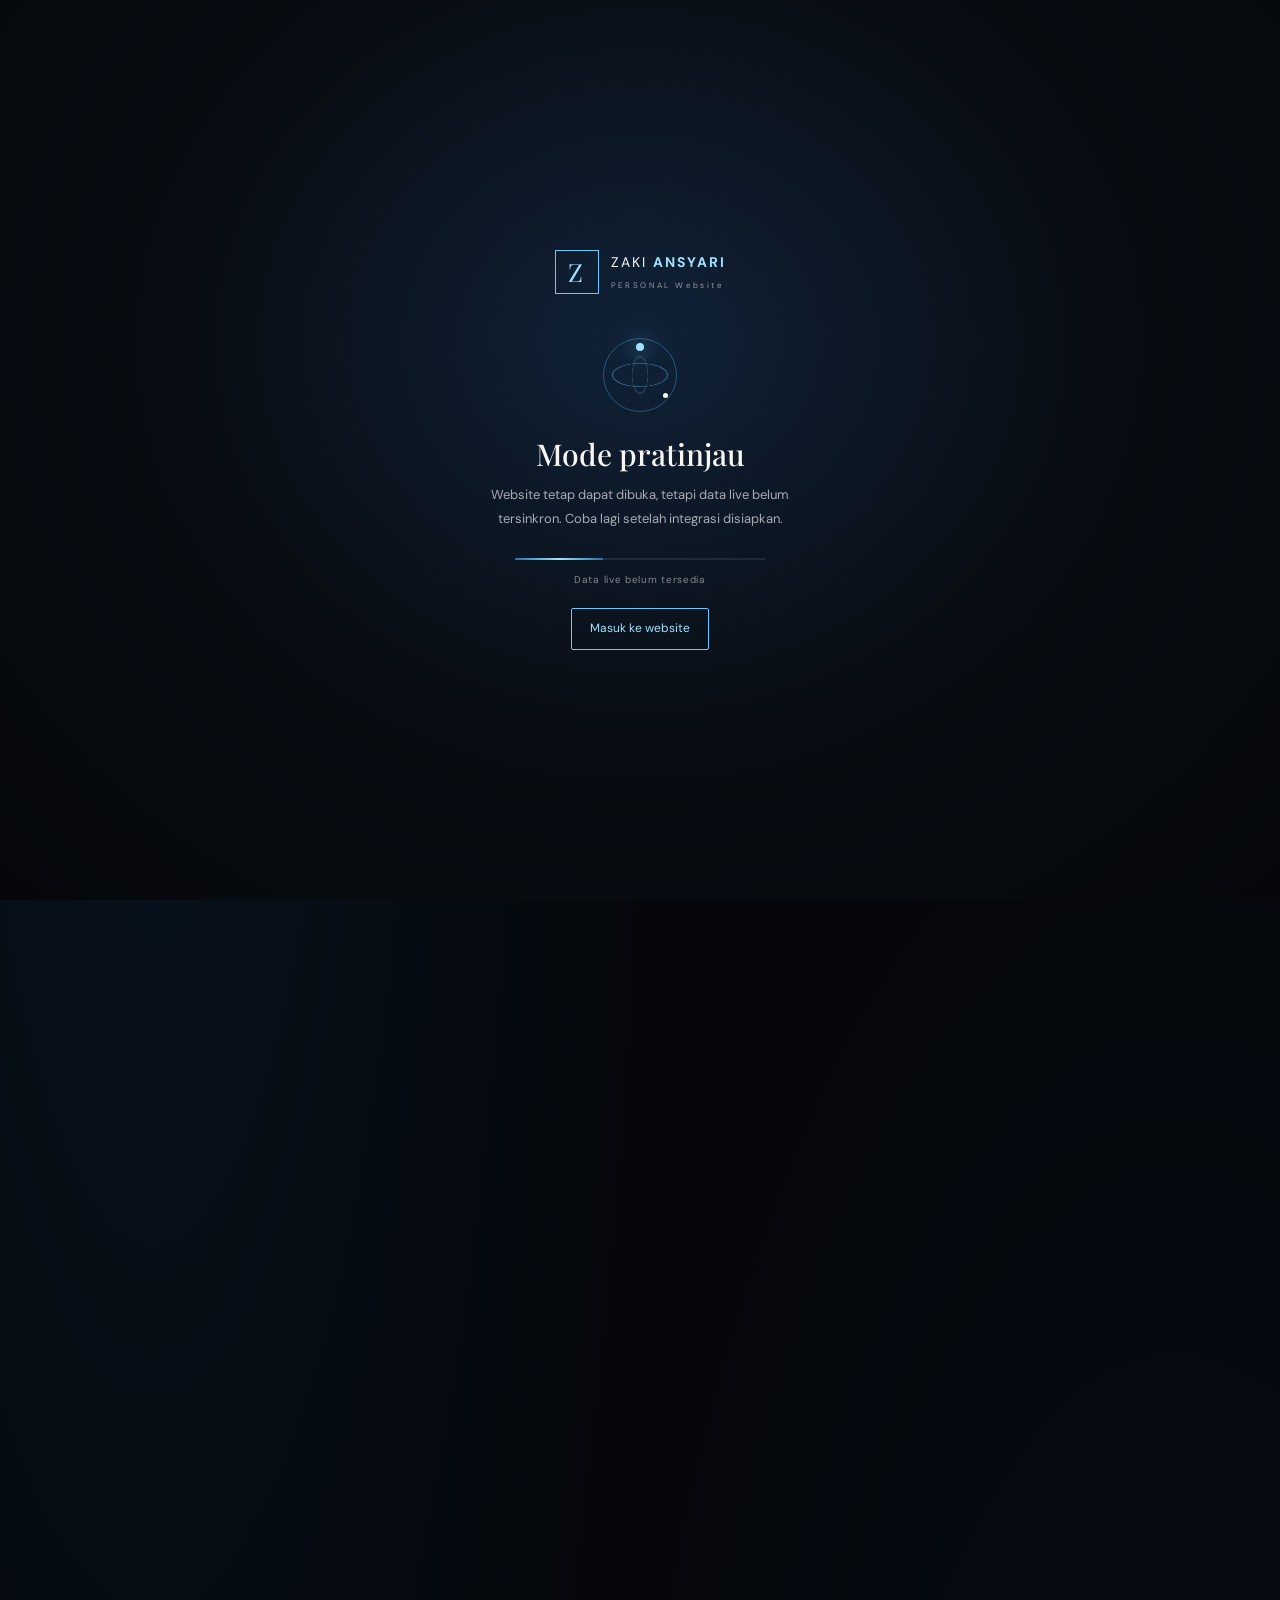
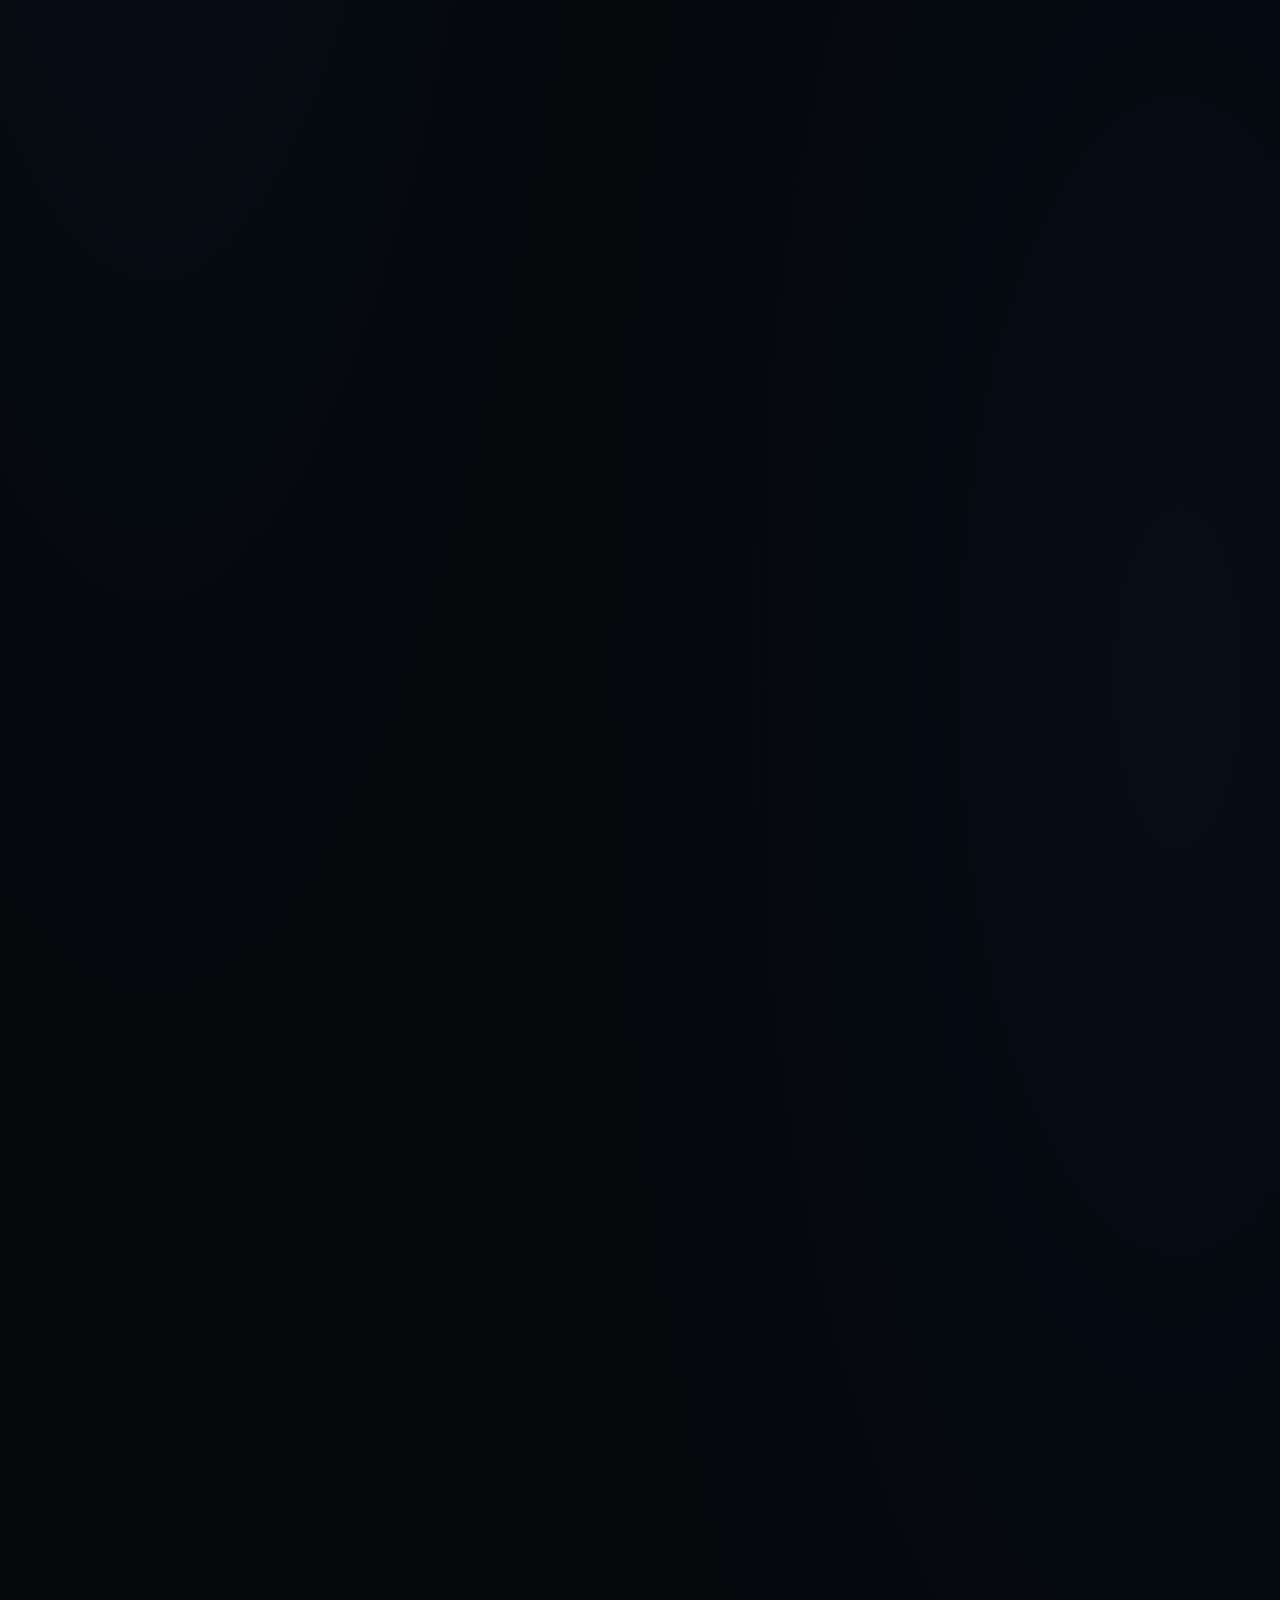
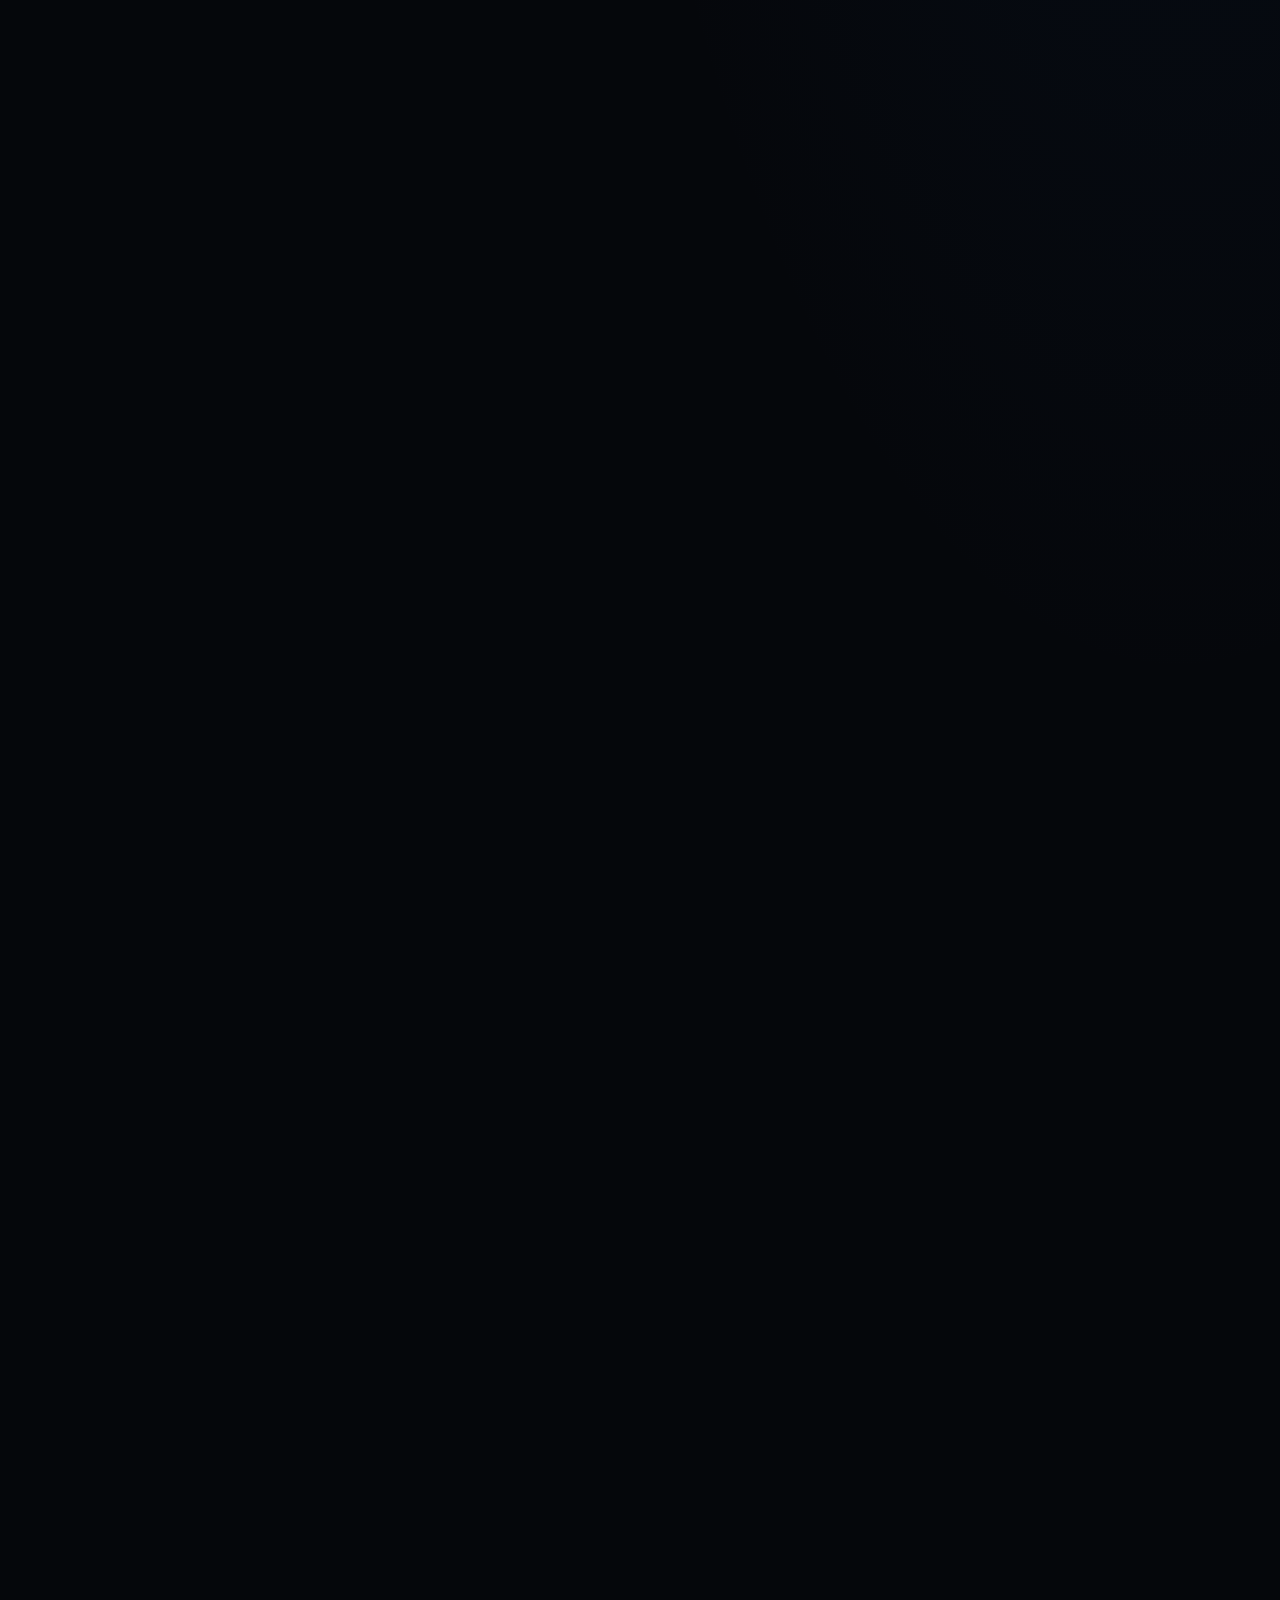
<file: index.html>
<!doctype html>
<html lang="id">
  <head>
    <meta charset="utf-8">
    <meta name="viewport" content="width=device-width,initial-scale=1">
    <meta name="theme-color" content="#07111f">
    <meta name="description" content="Portofolio dan profil pribadi Zaki Ansyari, pelajar TJKT yang tertarik pada teknologi, jaringan, dan pengembangan web.">
    <title>Zaki Ansyari — Personal Website</title>
    <link rel="preconnect" href="https://fonts.googleapis.com">
    <link href="https://fonts.googleapis.com/css2?family=DM+Sans:wght@400;500;600;700&family=Playfair+Display:wght@500;600;700&display=swap" rel="stylesheet">
    <link rel="stylesheet" href="assets/site.css">
    <link rel="stylesheet" href="assets/space-theme.css">
  </head>
  <body>
    <div id="startupLoader" class="startup-loader" role="status" aria-live="polite" aria-label="Memuat website">
      <div class="loader-card">
        <div class="loader-brand">
          <span class="loader-mark">Z</span>
          <span>ZAKI <b>ANSYARI</b><small>PERSONAL Website</small></span>
        </div>
        <div class="loader-orbit">
          <span></span>
          <i></i>
        </div>
        <h1 id="loaderTitle">Menyiapkan Data Website</h1>
        <p id="loaderMessage">Menghubungkan website dan menyinkronkan data terbaru…</p>
        <div class="loader-progress">
          <span></span>
        </div>
        <small id="loaderStatus">Memeriksa koneksi data</small>
        <button id="loaderContinue" type="button" hidden>Masuk ke website</button>
      </div>
    </div>

    <div class="grain"></div>

    <header class="navbar">
      <a class="brand" href="#home">
        <span class="brand-mark">Z</span>
        <span>ZAKI <b>ANSYARI</b><small>PERSONAL WEBSITE</small></span>
      </a>
      <button id="menuToggle" class="menu-toggle" aria-label="Buka menu" aria-expanded="false">☰</button>
      <nav id="nav">
        <a href="#about">Tentang</a>
        <a href="#projects">Proyek</a>
        <a href="#timeline">Perjalanan</a>
        <a href="#credentials">Sertifikat & CV</a>
        <a href="#gallery">Galeri</a>
        <a href="#guestbook">Buku tamu</a>
        <a href="#contact" class="nav-cta">Kontak ↗</a>
      </nav>
    </header>

    <main>
      <section id="home" class="hero wrap">
        <div class="hero-copy reveal">
          <h1>ZAKI<br><em>ANSYARI</em></h1>
          <p class="lead">Hello, I'm <strong>Zaki Ansyari</strong> —  someone who is interested in technology, computer networks, and web development.</p>
          <div class="hero-actions">
            <a class="btn gold" href="#projects">Jelajahi karya <span>↗</span></a>
            <a class="btn ghost" href="#about">Kenali saya</a>
          </div>
          <div class="hero-meta">
            <span></span>
            <span></span>
          </div>
        </div>
        <div class="hero-art reveal">
          <div class="orbit orbit-one"></div>
          <div class="orbit orbit-two"></div>
          <div class="profile-frame">
            <img id="heroPhoto" src="assets/profile-placeholder.svg" alt="Foto profil Zaki Ansyari">
            <span class="frame-corner top-left"></span>
            <span class="frame-corner bottom-right"></span>
          </div>
          <div class="floating-note note-bottom"><span class="gold-dot"></span> Hi, I'm Zaki Ansyari</div>
        </div>
        <div class="hero-bottom">
          <span></span>
          <span class="line"></span>
          <span></span>
        </div>
      </section>

      <section id="about" class="section wrap">
        <div class="section-head reveal">
          <p class="eyebrow">01 — PROFIL</p>
          <h2>Sepotong Cerita Dibalik <em>Nama</em></h2>
        </div>
        <div class="about-grid">
          <div class="about-main reveal">
            <p id="aboutText">Saya adalah pelajar Teknik Jaringan Komputer dan Telekomunikasi yang senang mempelajari cara kerja teknologi, menyelesaikan masalah, dan membangun sesuatu yang bermanfaat. Saya percaya proses belajar yang konsisten adalah bagian penting dari pertumbuhan.</p>
            <div class="profile-facts">
              <div>
                <small>PENDIDIKAN</small>
                <strong id="education">SMK Negeri 1 Amuntai</strong>
              </div>
              <div>
                <small>BIDANG</small>
                <strong id="focus">TJKT · Web · Networking</strong>
              </div>
              <div>
                <small>LOKASI</small>
                <strong id="location">Amuntai, Kalimantan Selatan</strong>
              </div>
            </div>
            <a id="emailLink" class="text-link" href="mailto:zaki@example.com">Mari terhubung <span>↗</span></a>
          </div>
          <aside class="quote-card reveal">
            <span class="quote-symbol">“</span>
            <blockquote id="heroQuote">Hari terbesar dalam hidup adalah ketika kita bertanggung jawab penuh atas sikap kita.</blockquote>
            <span class="quote-rule"></span>
            <small>CATATAN PRIBADI</small>
          </aside>
        </div>
      </section>

      <section id="skills" class="section section-dark">
        <div class="wrap">
          <div class="section-head reveal">
            <p class="eyebrow">02 — KOMPETENSI</p>
            <h2>Hal Yang Sedang <em>Saya Kuasai.</em></h2>
          </div>
          <div id="skillsGrid" class="skills-grid">
            <article class="skill-card">
              <span>01</span>
              <h3>Computer & Hardware</h3>
              <p>Perawatan, instalasi sistem operasi, dan troubleshooting perangkat.</p>
            </article>
            <article class="skill-card">
              <span>02</span>
              <h3>Networking</h3>
              <p>Dasar jaringan, kabel UTP, dan konfigurasi konektivitas.</p>
            </article>
            <article class="skill-card">
              <span>03</span>
              <h3>Web Development</h3>
              <p>HTML, CSS, JavaScript, serta integrasi data sederhana.</p>
            </article>
          </div>
        </div>
      </section>

      <section id="projects" class="section wrap">
        <div class="section-head split-head reveal">
          <div>
            <p class="eyebrow">03 — PILIHAN KARYA</p>
            <h2>Proyek Dengan <em>Tujuan</em></h2>
          </div>
          <p class="section-sub">Eksperimen, tugas, dan karya yang merekam proses belajar.</p>
        </div>
        <div id="projectsGrid" class="project-grid">
          <article class="project-card">
            <div class="project-cover cover-one">
              <span>01</span>
              <b>WEB / DESIGN</b>
            </div>
            <div class="project-body">
              <small>WEB DEVELOPMENT</small>
              <h3>Personal Portfolio</h3>
              <p>Website pribadi untuk merangkum profil, karya, dan perjalanan belajar.</p>
              <a href="#contact" class="text-link">Lihat detail ↗</a>
            </div>
          </article>
          <article class="project-card">
            <div class="project-cover cover-two">
              <span>02</span>
              <b>NETWORK / LAB</b>
            </div>
            <div class="project-body">
              <small>COMPUTER NETWORK</small>
              <h3>Praktik Jaringan</h3>
              <p>Dokumentasi praktik kabel jaringan dan troubleshooting perangkat.</p>
              <a href="#contact" class="text-link">Lihat detail ↗</a>
            </div>
          </article>
          <article class="project-card">
            <div class="project-cover cover-three">
              <span>03</span>
              <b>LEARNING / TECH</b>
            </div>
            <div class="project-body">
              <small>TECHNICAL SUPPORT</small>
              <h3>Dokumentasi Teknis</h3>
              <p>Catatan langkah kerja instalasi, perawatan, dan perbaikan perangkat.</p>
              <a href="#contact" class="text-link">Lihat detail ↗</a>
            </div>
          </article>
        </div>
      </section>

      <section id="timeline" class="section timeline-section">
        <div class="wrap">
          <div class="section-head reveal">
            <p class="eyebrow">04 — PERJALANAN</p>
            <h2>Langkah kecil, <em>kemajuan nyata.</em></h2>
          </div>
          <div id="timelineList" class="timeline-list">
            <article class="timeline-item">
              <span class="timeline-dot"></span>
              <small>2025 — SEKARANG</small>
              <div>
                <h3>Belajar Teknik Jaringan Komputer</h3>
                <p>Mengembangkan dasar komputer, jaringan, dan keterampilan teknologi melalui pembelajaran dan praktik.</p>
              </div>
            </article>
            <article class="timeline-item">
              <span class="timeline-dot"></span>
              <small>2025 — 2026</small>
              <div>
                <h3>Pengalaman Praktik Kerja Lapangan</h3>
                <p>Mengenal lingkungan kerja dan praktik dukungan teknis di bidang komputer dan administrasi digital.</p>
              </div>
            </article>
            <article class="timeline-item">
              <span class="timeline-dot"></span>
              <small>BERIKUTNYA</small>
              <div>
                <h3>Terus bertumbuh</h3>
                <p>Memperdalam pemrograman dan mengeksplorasi studi Teknik Informatika.</p>
              </div>
            </article>
          </div>
        </div>
      </section>

      <section id="credentials" class="section wrap">
        <div class="section-head split-head reveal">
          <div>
            <p class="eyebrow">05 — DOKUMEN</p>
            <h2>Sertifikat & <em>curriculum vitae.</em></h2>
          </div>
          <p class="section-sub"></p>
        </div>
        <div id="credentialsGrid" class="credentials-grid">
          <article class="credential-card">
            <span class="credential-icon">↗</span>
            <div>
              <small>DOKUMEN PROFIL</small>
              <h3>Curriculum Vitae</h3>
              <p>Ringkasan profil, pendidikan, dan kemampuan.</p>
            </div>
            <span class="muted">Tautan belum ditambahkan</span>
          </article>
        </div>
        <div class="cv-action">
          <a id="cvButton" class="btn ghost" href="#contact">Minta CV melalui kontak ↗</a>
        </div>
      </section>

      <section id="gallery" class="section section-dark">
        <div class="wrap">
          <div class="section-head reveal">
            <p class="eyebrow">06 — GALERI & MUSIK</p>
            <h2>Potongan cerita <em>visual.</em></h2>
            <p class="section-sub">Momen dan soundtrack yang menemani perjalanan.</p>
          </div>
          <div id="galleryGrid" class="gallery-grid">
            <div class="gallery-empty">Galeri akan tampil setelah data ditambahkan dari dashboard.</div>
          </div>
          <div class="music-panel">
            <div>
              <p class="eyebrow">NOW PLAYING IN MY WORLD</p>
              <h3>Soundtrack pilihan</h3>
              <p id="songQuote">Musik menjadi teman untuk fokus, refleksi, dan menikmati proses.</p>
            </div>
            <div id="songsGrid" class="songs-grid">
              <a class="song-link" href="https://open.spotify.com/" target="_blank" rel="noopener">♫ <span>Jelajahi musik favorit</span> ↗</a>
            </div>
          </div>
        </div>
      </section>

      <section id="guestbook" class="section wrap">
        <div class="section-head reveal">
          <p class="eyebrow">07 — BUKU TAMU</p>
          <h2>Tinggalkan <em>jejak baik.</em></h2>
          <p class="section-sub">Tulis sapaan singkat. Pesan akan ditampilkan setelah berhasil disimpan.</p>
        </div>
        <div class="guest-grid">
          <form id="guestForm" class="guest-form reveal">
            <label for="guestName">Nama</label>
            <input id="guestName" name="name" required maxlength="80" placeholder="Nama kamu">
            <label for="guestMessage">Pesan</label>
            <textarea id="guestMessage" name="message" rows="4" maxlength="500" required placeholder="Tulis pesan yang baik..."></textarea>
            <button class="btn gold" type="submit">Kirim sapaan ↗</button>
            <p id="guestStatus" role="status"></p>
          </form>
          <div id="guestList" class="guest-list">
            <p class="muted">Jadilah yang pertama meninggalkan pesan.</p>
          </div>
        </div>
      </section>

      <section id="contact" class="section contact-section">
        <div class="wrap contact-grid">
          <div class="reveal">
            <p class="eyebrow">08 — HUBUNGI SAYA</p>
            <h2>Setiap hal besar<br>dimulai dari <em>percakapan.</em></h2>
            <p class="section-sub">Punya ide, pertanyaan, atau ingin berkolaborasi? Saya terbuka untuk terhubung.</p>
            <div class="contact-shortcuts">
              <a id="contactEmail" href="mailto:zaki@example.com">✉ <span>Email</span> ↗</a>
              <a id="contactWhatsapp" href="#contact">◉ <span>WhatsApp</span> ↗</a>
            </div>
            <div class="digital-card">
              <div>
                <small>DIGITAL CONTACT CARD</small>
                <strong>Zaki Ansyari</strong>
                <span>Personal Portfolio · TJKT</span>
              </div>
              <button id="downloadVcard" class="btn ghost small-btn" type="button">Simpan kontak ↓</button>
            </div>
          </div>
          <form id="contactForm" class="contact-form reveal">
            <label for="contactName">Nama</label>
            <input id="contactName" name="name" required maxlength="100" placeholder="Nama lengkap">
            <label for="contactEmailInput">Email</label>
            <input id="contactEmailInput" name="email" type="email" required maxlength="150" placeholder="nama@email.com">
            <label for="contactMessageInput">Pesan</label>
            <textarea id="contactMessageInput" name="message" required maxlength="2000" rows="5" placeholder="Ceritakan apa yang ingin kamu diskusikan..."></textarea>
            <button class="btn gold" type="submit">Kirim pesan ↗</button>
            <p id="contactStatus" role="status"></p>
          </form>
        </div>
      </section>
    </main>

    <footer class="footer">
      <div class="wrap footer-inner">
        <a class="brand" href="#home">
          <span class="brand-mark">Z</span>
          <span>ZAKI <b>ANSYARI</b><small>PERSONAL WEBSITE</small></span>
        </a>
        <p>Dibangun dengan rasa ingin tahu dan kemauan untuk terus belajar.</p>
        <span>© <span id="year"></span> Zaki Ansyari</span>
        <a class="admin-link" href="admin.html">Admin ↗</a>
      </div>
    </footer>

    

    <script src="assets/site.js"></script>
  </body>
</html>
</file>
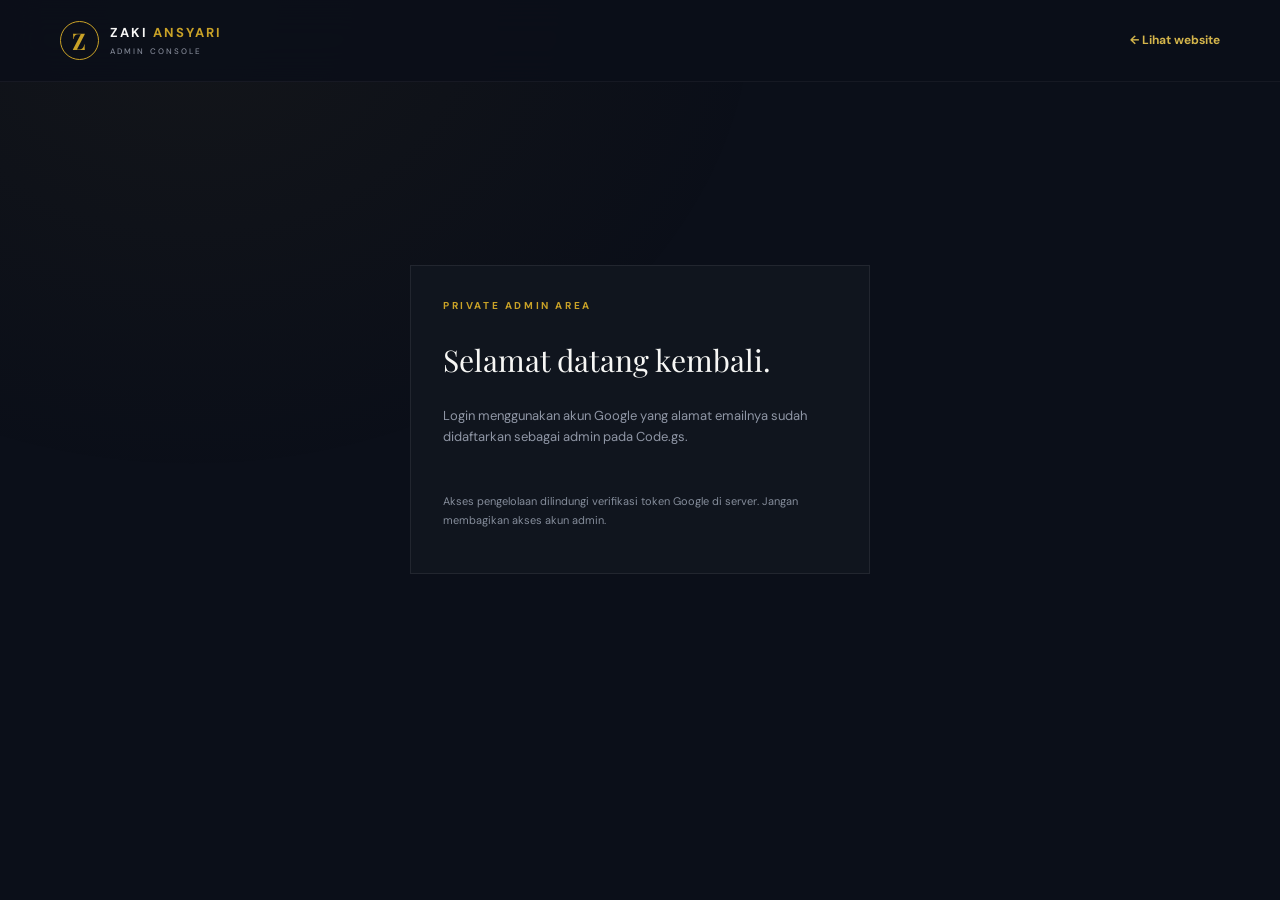
<file: admin.html>
<!doctype html><html lang="id"><head><meta charset="utf-8"><meta name="viewport" content="width=device-width,initial-scale=1"><meta name="theme-color" content="#0b0f19"><title>Admin Dashboard — Zaki Ansyari</title><link href="https://fonts.googleapis.com/css2?family=DM+Sans:wght@400;500;600;700&family=Playfair+Display:wght@500;600&display=swap" rel="stylesheet"><link rel="stylesheet" href="assets/site.css"><style>.admin-page{min-height:100vh;background:#0b0f19}.admin-main{width:min(1200px,calc(100% - 32px));margin:35px auto}.admin-top{display:flex;align-items:center;justify-content:space-between;gap:16px;margin-bottom:25px}.admin-top h1{font:32px 'Playfair Display',serif;margin:0}.admin-layout{display:grid;grid-template-columns:220px 1fr;gap:20px}.admin-side,.admin-content,.login-card{background:#10151e;border:1px solid #ffffff13;padding:20px}.admin-side button{display:block;width:100%;text-align:left;background:transparent;border:0;border-bottom:1px solid #ffffff0b;color:#aeb5c2;padding:13px 8px;cursor:pointer;font-size:12px}.admin-side button.active{color:#e4c45e;background:#c9a2270c}.admin-content h2{font:24px 'Playfair Display',serif;margin-top:0}.admin-form{display:grid;grid-template-columns:repeat(2,minmax(0,1fr));gap:12px}.admin-form label{font-size:11px;color:#aeb5c2;display:flex;flex-direction:column;gap:6px}.admin-form input,.admin-form textarea,.admin-form select{width:100%;padding:11px;background:#0b0f19;color:#fff;border:1px solid #ffffff20;border-radius:3px;min-width:0}.admin-form textarea{min-height:90px}.admin-form .full{grid-column:1/-1}.admin-form button{justify-self:start}.admin-list{margin-top:25px;display:grid;gap:8px}.admin-row{display:flex;justify-content:space-between;align-items:center;gap:15px;padding:12px;background:#0b0f19;border:1px solid #ffffff0c;font-size:12px}.admin-row p{margin:3px 0;color:#858d9b;overflow-wrap:anywhere}.admin-row button,.danger{background:#3a1b20;color:#ffc1c1;border:1px solid #74343c;padding:7px 10px;cursor:pointer;font-size:11px}.admin-row .approve{background:#163126;color:#b3efcc;border-color:#28583e}.admin-status{font-size:12px;color:#e4c45e;min-height:20px;margin:12px 0}.login-wrap{min-height:75vh;display:grid;place-items:center}.login-card{width:min(460px,100%);padding:32px}.login-card h1{font:30px 'Playfair Display',serif}.hide{display:none!important}.admin-stats{display:grid;grid-template-columns:repeat(3,1fr);gap:12px;margin-bottom:20px}.stat-card{padding:16px;background:#0b0f19;border:1px solid #ffffff12}.stat-card small{color:#858d9b;font-size:10px}.stat-card strong{display:block;color:#e3c55b;font-size:24px}.hint{font-size:11px;color:#858d9b;line-height:1.7}.pill-status{color:#d8ba50;font-size:10px}@media(max-width:760px){.admin-layout{grid-template-columns:1fr}.admin-side{display:grid;grid-template-columns:repeat(2,1fr);gap:2px;padding:8px}.admin-side button{padding:10px 6px}.admin-form{grid-template-columns:1fr}.admin-form .full{grid-column:auto}.admin-stats{grid-template-columns:1fr}.admin-top{align-items:flex-start;flex-direction:column}.admin-main{margin:20px auto}}</style></head><body class="admin-page"><header class="navbar"><a class="brand" href="index.html"><span class="brand-mark">Z</span><span>ZAKI <b>ANSYARI</b><small>ADMIN CONSOLE</small></span></a><a class="text-link" href="index.html">← Lihat website</a></header><div id="login" class="login-wrap"><section class="login-card"><p class="eyebrow">PRIVATE ADMIN AREA</p><h1>Selamat datang kembali.</h1><p class="section-sub">Login menggunakan akun Google yang alamat emailnya sudah didaftarkan sebagai admin pada Code.gs.</p><div id="googleButton"></div><p id="loginStatus" class="admin-status" role="status"></p><p class="hint">Akses pengelolaan dilindungi verifikasi token Google di server. Jangan membagikan akses akun admin.</p></section></div><main id="dash" class="admin-main hide"><div class="admin-top"><div><p class="eyebrow">CONTROL CENTER</p><h1>Dashboard admin</h1><p class="hint">Login sebagai <strong id="adminEmail"></strong></p></div><button id="logout" class="btn ghost">Keluar</button></div><div class="admin-stats"><div class="stat-card"><small>Total kunjungan</small><strong id="statVisits">—</strong></div><div class="stat-card"><small>Kunjungan hari ini</small><strong id="statToday">—</strong></div><div class="stat-card"><small>Pesan masuk</small><strong id="statMessages">—</strong></div></div><div class="admin-layout"><aside class="admin-side"><button data-tab="profile" class="active">Profil & Kontak</button><button data-tab="skills">Keahlian</button><button data-tab="projects">Proyek</button><button data-tab="timeline">Timeline</button><button data-tab="credentials">Sertifikat & CV</button><button data-tab="gallery">Galeri</button><button data-tab="songs">Musik</button><button data-tab="guests">Buku tamu</button><button data-tab="messages">Pesan kontak</button></aside><section class="admin-content"><p id="adminStatus" class="admin-status" role="status"></p><div id="tab-profile" class="tab-pane"><h2>Profil dan kontak</h2><form id="profileForm" class="admin-form"><label>Nama<input name="name" required></label><label>URL foto profil (HTTPS)<input name="image" placeholder="https://..."></label><label class="full">Kutipan / intro<input name="intro"></label><label class="full">Tentang saya<textarea name="about"></textarea></label><label>Pendidikan<input name="education"></label><label>Fokus bidang<input name="focus"></label><label>Lokasi<input name="location"></label><label>Email<input name="email" type="email"></label><label>WhatsApp (format internasional)<input name="whatsapp" placeholder="62812..."></label><label>URL CV (HTTPS)<input name="cv"></label><label class="full">Catatan musik<textarea name="musicNote"></textarea></label><button class="btn gold" type="submit">Simpan profil</button></form></div><div id="tab-skills" class="tab-pane hide"><h2>Keahlian</h2><form id="skillsForm" class="admin-form"><label>Nama keahlian<input name="title" required></label><label>Label / urutan<input name="level" placeholder="01"></label><label class="full">Deskripsi<textarea name="description" required></textarea></label><button class="btn gold">Tambah keahlian</button></form><div id="skillsList" class="admin-list"></div></div><div id="tab-projects" class="tab-pane hide"><h2>Portofolio proyek</h2><form id="projectsForm" class="admin-form"><label>Nama proyek<input name="title" required></label><label>Kategori<input name="category" required></label><label>Tahun<input name="year"></label><label>URL proyek (HTTPS)<input name="url"></label><label class="full">Deskripsi<textarea name="description" required></textarea></label><button class="btn gold">Tambah proyek</button></form><div id="projectsList" class="admin-list"></div></div><div id="tab-timeline" class="tab-pane hide"><h2>Timeline perjalanan</h2><form id="timelineForm" class="admin-form"><label>Periode<input name="period" required></label><label>Judul<input name="title" required></label><label class="full">Deskripsi<textarea name="description" required></textarea></label><button class="btn gold">Tambah timeline</button></form><div id="timelineListAdmin" class="admin-list"></div></div><div id="tab-credentials" class="tab-pane hide"><h2>Sertifikat & CV</h2><form id="credentialsForm" class="admin-form"><label>Jenis<input name="kind" placeholder="Sertifikat / CV" required></label><label>Nama dokumen<input name="title" required></label><label>Penerbit<input name="issuer"></label><label>Tanggal<input name="date" placeholder="2026"></label><label class="full">URL dokumen (HTTPS)<input name="url" required></label><button class="btn gold">Tambah dokumen</button></form><div id="credentialsList" class="admin-list"></div></div><div id="tab-gallery" class="tab-pane hide"><h2>Galeri foto</h2><form id="galleryForm" class="admin-form"><label>Judul foto<input name="title" required></label><label>URL gambar HTTPS<input name="image" required placeholder="https://..."></label><button class="btn gold">Tambah foto</button></form><p class="hint">Unggah foto ke hosting gambar tepercaya, lalu tempel URL HTTPS di sini. File gambar tidak diunggah langsung ke Google Sheets.</p><div id="galleryList" class="admin-list"></div></div><div id="tab-songs" class="tab-pane hide"><h2>Musik favorit</h2><form id="songsForm" class="admin-form"><label>Judul lagu<input name="title" required></label><label>Artis<input name="artist" required></label><label class="full">URL lagu HTTPS<input name="url" required></label><button class="btn gold">Tambah lagu</button></form><div id="songsList" class="admin-list"></div></div><div id="tab-guests" class="tab-pane hide"><h2>Moderasi buku tamu</h2><p class="hint">Pesan baru menunggu persetujuan. Hanya pesan berstatus approved yang terlihat publik.</p><div id="guestsListAdmin" class="admin-list"></div></div><div id="tab-messages" class="tab-pane hide"><h2>Pesan kontak</h2><div id="messagesListAdmin" class="admin-list"></div></div></section></div></main><script src="https://accounts.google.com/gsi/client" async defer></script><script src="assets/admin.js"></script><script src="assets/admin-project-image.js"></script></body></html>
</file>
<file: assets/site.css>
*{box-sizing:border-box}html{scroll-behavior:smooth;scroll-padding-top:90px}body{margin:0;background:#0b0f19;color:#f7f7f5;font-family:'DM Sans',sans-serif;line-height:1.65}body:after{content:"";position:fixed;inset:0;pointer-events:none;background:radial-gradient(ellipse at 15% 0%,#c9a2270c,transparent 38%);z-index:-1}.grain{position:fixed;inset:0;pointer-events:none;opacity:.04;z-index:10;background-image:url("data:image/svg+xml,%3Csvg viewBox='0 0 180 180' xmlns='http://www.w3.org/2000/svg'%3E%3Cfilter id='n'%3E%3CfeTurbulence type='fractalNoise' baseFrequency='.9' numOctaves='3' stitchTiles='stitch'/%3E%3C/filter%3E%3Crect width='100%25' height='100%25' filter='url(%23n)' opacity='.4'/%3E%3C/svg%3E")}a{color:inherit;text-decoration:none}button,input,textarea{font:inherit}button,a{ -webkit-tap-highlight-color:transparent}.wrap{width:min(1160px,calc(100% - 48px));margin:auto}.navbar{height:82px;position:sticky;top:0;z-index:50;display:flex;align-items:center;justify-content:space-between;padding:0 max(24px,calc((100% - 1160px)/2));background:#0b0f19d9;border-bottom:1px solid #ffffff0c;backdrop-filter:blur(18px)}.brand{display:flex;align-items:center;gap:11px;font-size:13px;letter-spacing:2px;font-weight:700;line-height:1.3}.brand b{color:#c9a227}.brand small{display:block;font-size:8px;letter-spacing:2.1px;color:#818794;font-weight:500;margin-top:4px}.brand-mark{display:grid;place-items:center;width:39px;height:39px;border:1px solid #c9a227;border-radius:50%;font-family:'Playfair Display',serif;font-size:23px;color:#c9a227}.navbar nav{display:flex;align-items:center;gap:24px}.navbar nav a{font-size:12px;color:#c2c4ca;transition:color .25s}.navbar nav a:hover,.text-link:hover{color:#e4c45e}.nav-cta{border:1px solid #c9a2277a;padding:9px 14px;border-radius:4px;color:#e6ca69!important}.menu-toggle{display:none;background:none;border:0;color:white;font-size:25px}.hero{min-height:680px;display:grid;grid-template-columns:1.15fr .85fr;align-items:center;position:relative;padding-top:45px;padding-bottom:100px}.eyebrow{font-size:10px;letter-spacing:2.6px;font-weight:700;color:#c9a227;margin:0 0 19px}.live-dot{display:inline-block;width:7px;height:7px;background:#d7b84e;border-radius:50%;box-shadow:0 0 13px #c9a277;margin-right:8px;animation:pulse 2s infinite}.hero h1,.section h2{font-family:'Playfair Display',serif;font-weight:500;line-height:1.15;letter-spacing:-1.4px}.hero h1{font-size:clamp(42px,5vw,68px);margin:0 0 25px}.hero h1 em,.section h2 em{font-style:normal;color:#d3b44b}.lead{font-size:16px;line-height:1.9;color:#b8bdc8;max-width:560px}.lead strong{color:#fff}.hero-actions{display:flex;gap:12px;margin-top:32px;flex-wrap:wrap}.btn{display:inline-flex;justify-content:center;align-items:center;gap:15px;padding:13px 19px;border-radius:4px;border:1px solid transparent;cursor:pointer;font-size:12px;font-weight:700;letter-spacing:.3px;transition:transform .25s,background .25s,border-color .25s}.btn:hover{transform:translateY(-3px)}.gold{background:#c9a227;color:#11131a}.gold:hover{background:#e2c75f}.ghost{border-color:#ffffff38;color:#eee}.ghost:hover{border-color:#c9a227}.hero-meta{display:flex;gap:23px;margin-top:43px;color:#7e8492;font-size:10px;letter-spacing:.6px;flex-wrap:wrap}.hero-art{height:450px;position:relative;display:grid;place-items:center}.profile-frame{width:min(310px,75%);height:370px;border:1px solid #c9a2278a;padding:12px;position:relative;transform:rotate(2deg);background:#10141d;box-shadow:0 35px 90px #0008}.profile-frame img{width:100%;height:100%;object-fit:cover;filter:grayscale(100%);background:#161b24}.frame-corner{position:absolute;width:38px;height:38px;border-color:#d7b64e}.top-left{left:-7px;top:-7px;border-top:2px solid;border-left:2px solid}.bottom-right{right:-7px;bottom:-7px;border-bottom:2px solid;border-right:2px solid}.orbit{position:absolute;border:1px solid #c9a22724;border-radius:50%;width:420px;height:420px}.orbit-two{width:500px;height:500px;border-style:dashed;animation:spin 70s linear infinite}.floating-note{position:absolute;background:#141923;border:1px solid #ffffff18;padding:12px 16px;font-size:11px;box-shadow:0 15px 40px #0006}.note-top{top:54px;right:0}.note-top span{color:#d5b84d;margin-right:7px}.note-bottom{bottom:51px;left:-8px}.gold-dot{display:inline-block;width:6px;height:6px;background:#c9a227;border-radius:50%;margin-right:7px}.hero-bottom{position:absolute;bottom:35px;left:0;right:0;display:flex;align-items:center;gap:18px;font-size:9px;letter-spacing:2px;color:#747b89}.hero-bottom .line{height:1px;background:#ffffff20;width:80px}.section{padding:105px 0}.section-dark{background:#0f141e;border-top:1px solid #ffffff0a;border-bottom:1px solid #ffffff0a}.section-head{margin-bottom:45px}.section h2{font-size:clamp(32px,4vw,49px);margin:0}.section-sub{color:#8f96a5;max-width:430px;font-size:13px}.about-grid{display:grid;grid-template-columns:1.3fr .7fr;gap:80px}.about-main>p{font-size:17px;line-height:2;color:#b9bec9;max-width:680px;margin:0}.profile-facts{display:grid;grid-template-columns:repeat(3,1fr);gap:16px;margin:35px 0}.profile-facts div{border-top:1px solid #c9a22765;padding-top:14px}.profile-facts small,.project-body small,.credential-card small{display:block;color:#c9a227;font-size:9px;letter-spacing:1.6px;margin-bottom:7px}.profile-facts strong{font-size:12px;font-weight:500;color:#eee}.text-link{display:inline-flex;gap:12px;align-items:center;color:#d4b54b;font-size:12px;font-weight:700;transition:color .2s}.quote-card{background:linear-gradient(145deg,#171d28,#10141c);border:1px solid #ffffff12;padding:30px 32px;align-self:center}.quote-symbol{font-family:Georgia,serif;color:#c9a227;font-size:55px;line-height:1}.quote-card blockquote{font-family:'Playfair Display',serif;font-size:22px;line-height:1.6;margin:8px 0 24px}.quote-rule{display:block;width:44px;height:2px;background:#c9a227;margin-bottom:13px}.quote-card small{font-size:9px;color:#8c92a0;letter-spacing:2px}.skills-grid{display:grid;grid-template-columns:repeat(3,1fr);gap:18px}.skill-card{padding:27px;border:1px solid #ffffff12;background:#121925;transition:transform .3s,border .3s}.skill-card:hover,.project-card:hover{transform:translateY(-5px);border-color:#c9a22765}.skill-card>span{font-size:11px;color:#c9a227}.skill-card h3{font-size:17px;margin:24px 0 8px}.skill-card p,.project-body p,.timeline-item p,.credential-card p{font-size:12px;color:#8e95a4;line-height:1.9;margin:0}.split-head{display:flex;align-items:end;justify-content:space-between;gap:30px}.split-head .section-sub{max-width:300px;margin-bottom:4px}.project-grid{display:grid;grid-template-columns:repeat(3,1fr);gap:20px}.project-card{border:1px solid #ffffff13;background:#0f141e;transition:transform .3s,border .3s}.project-cover{height:200px;padding:18px;display:flex;justify-content:space-between;align-items:flex-start;background:#151b27;position:relative;overflow:hidden}.project-cover:after{content:"";position:absolute;width:180px;height:180px;border:1px solid #c9a22738;border-radius:50%;right:-35px;bottom:-80px;box-shadow:0 0 0 25px #c9a22708,0 0 0 50px #c9a22706}.project-cover span{color:#e4c55c;font-family:'Playfair Display',serif;font-size:25px}.project-cover b{font-size:8px;letter-spacing:1.7px;color:#a1a8b6}.cover-two{background:linear-gradient(140deg,#171d28,#10151c)}.cover-three{background:linear-gradient(140deg,#222017,#10151c)}.project-body{padding:24px}.project-body h3{font-family:'Playfair Display',serif;font-weight:500;font-size:22px;margin:6px 0 10px}.project-body .text-link{margin-top:19px}.timeline-section{background:#0f141e}.timeline-list{max-width:800px;margin-left:12%;border-left:1px solid #c9a22754;padding-left:35px}.timeline-item{position:relative;display:grid;grid-template-columns:150px 1fr;gap:25px;padding:0 0 38px}.timeline-item:last-child{padding-bottom:0}.timeline-dot{position:absolute;left:-41px;top:4px;width:11px;height:11px;border:2px solid #c9a227;background:#0f141e;border-radius:50%;box-shadow:0 0 0 5px #c9a22712}.timeline-item>small{color:#c9a227;font-size:10px;letter-spacing:1px}.timeline-item h3{font-size:16px;margin:0 0 7px}.credentials-grid{display:grid;grid-template-columns:repeat(2,1fr);gap:14px}.credential-card{display:flex;align-items:center;gap:16px;padding:22px;border:1px solid #ffffff16;background:#10151e;min-width:0}.credential-icon{display:grid;place-items:center;min-width:44px;height:44px;border:1px solid #c9a22762;color:#c9a227;font-size:21px}.credential-card h3{font-size:16px;margin:0 0 4px}.credential-card .muted{font-size:10px;margin-left:auto}.cv-action{margin-top:25px}.gallery-grid{display:grid;grid-template-columns:repeat(3,1fr);gap:16px}.gallery-card{margin:0;position:relative;overflow:hidden;background:#171d27;min-height:180px}.gallery-card img{width:100%;height:240px;object-fit:cover;display:block;filter:saturate(.7);transition:transform .5s}.gallery-card:hover img{transform:scale(1.05)}.gallery-card p{position:absolute;bottom:0;left:0;right:0;margin:0;padding:35px 18px 14px;background:linear-gradient(transparent,#000c);font-size:13px}.gallery-empty{padding:36px;border:1px dashed #ffffff22;color:#8e95a4;font-size:12px;grid-column:1/-1;text-align:center}.music-panel{margin-top:50px;padding:30px;border:1px solid #c9a2273b;display:flex;align-items:center;justify-content:space-between;gap:25px;background:linear-gradient(110deg,#151b26,#0e121b)}.music-panel h3{font-family:'Playfair Display',serif;font-size:25px;margin:0}.music-panel p:not(.eyebrow){font-size:12px;color:#9299a7;margin-bottom:0}.music-panel .eyebrow{margin-bottom:8px}.song-link{display:flex;align-items:center;gap:12px;color:#d8ba50;font-size:21px}.song-link span{font-size:12px;color:#e5e6e9}.guest-grid{display:grid;grid-template-columns:.75fr 1.25fr;gap:55px}.guest-form,.contact-form{display:flex;flex-direction:column;gap:10px}.guest-form label,.contact-form label{font-size:11px;color:#b8bec9;margin-top:8px}.guest-form input,.guest-form textarea,.contact-form input,.contact-form textarea{background:#111722;border:1px solid #ffffff1c;color:#f8f8f8;border-radius:3px;padding:13px 14px;outline:none;width:100%;font-size:12px;resize:vertical}.guest-form input:focus,.guest-form textarea:focus,.contact-form input:focus,.contact-form textarea:focus{border-color:#c9a227}.guest-form .btn,.contact-form .btn{align-self:flex-start;margin-top:10px}.guest-list{display:flex;flex-direction:column;gap:12px}.guest-entry{padding:19px 21px;background:#10151e;border-left:2px solid #c9a227}.guest-entry strong{font-size:12px}.guest-entry time{float:right;font-size:10px;color:#727b8b}.guest-entry p{font-size:12px;color:#b8bec9;margin:9px 0 0;overflow-wrap:anywhere}.muted{color:#838b99;font-size:12px}.contact-section{background:linear-gradient(135deg,#10151e,#0b0f19);border-top:1px solid #ffffff0c}.contact-grid{display:grid;grid-template-columns:1fr .8fr;gap:90px}.contact-grid h2{font-size:clamp(34px,4vw,50px);margin:0 0 22px}.contact-shortcuts{display:flex;gap:22px;margin:30px 0}.contact-shortcuts a{font-size:12px;color:#d4b54b}.contact-shortcuts span{color:#d8dbe1;margin:0 6px}.digital-card{margin-top:36px;border:1px solid #c9a22759;padding:20px;display:flex;justify-content:space-between;align-items:center;gap:10px;max-width:430px}.digital-card small,.digital-card span{display:block;color:#8f96a5;font-size:9px;letter-spacing:1px}.digital-card strong{display:block;font-family:'Playfair Display',serif;font-size:20px;margin:5px 0}.digital-card span{letter-spacing:0}.small-btn{padding:9px 11px;font-size:10px;white-space:nowrap}.contact-form{padding:27px;background:#10151e;border:1px solid #ffffff12}.footer{padding:30px 0;border-top:1px solid #ffffff12}.footer-inner{display:flex;align-items:center;justify-content:space-between;gap:20px}.footer p,.footer>span{font-size:10px;color:#7e8592}.admin-link{font-size:10px;color:#c9a227}.visitor-pill{position:fixed;bottom:15px;left:15px;z-index:20;background:#10151ee8;border:1px solid #ffffff15;border-radius:30px;padding:7px 12px;font-size:10px;color:#aeb4c0;backdrop-filter:blur(12px)}.visitor-pill b{color:#f1d16a}.reveal{opacity:0;transform:translateY(18px);transition:opacity .7s ease,transform .7s ease}.reveal.visible{opacity:1;transform:none}@keyframes pulse{50%{opacity:.4;box-shadow:0 0 0 #c9a277}}@keyframes spin{to{transform:rotate(360deg)}}@keyframes rise{from{opacity:0;transform:translateY(10px)}to{opacity:1;transform:none}}@media(prefers-reduced-motion:reduce){*,*:before,*:after{scroll-behavior:auto!important;animation:none!important;transition:none!important}.reveal{opacity:1;transform:none}}@media(max-width:980px){.navbar nav{gap:14px}.navbar nav a{font-size:11px}.hero{min-height:620px}.about-grid,.contact-grid{gap:40px}.timeline-list{margin-left:5%}}@media(max-width:760px){.wrap{width:min(100% - 36px,600px)}.navbar{height:70px;padding:0 18px}.menu-toggle{display:block}.navbar nav{display:none;position:absolute;left:0;right:0;top:70px;background:#0b0f19;border-bottom:1px solid #ffffff1b;padding:16px 22px 22px;flex-direction:column;align-items:stretch;gap:0}.navbar nav.open{display:flex}.navbar nav a{padding:12px 0;border-bottom:1px solid #ffffff0c;font-size:13px}.nav-cta{padding:12px 0!important;border:0!important}.hero{grid-template-columns:1fr;padding-top:65px;padding-bottom:100px;gap:20px}.hero h1{font-size:clamp(39px,10vw,58px)}.lead{font-size:14px}.hero-art{height:350px;grid-row:1;max-width:440px;width:100%;margin:auto}.profile-frame{height:290px;width:230px}.orbit{width:300px;height:300px}.orbit-two{width:340px;height:340px}.note-top{right:0;top:30px}.note-bottom{left:0;bottom:25px}.hero-copy{grid-row:2}.hero-bottom{bottom:30px}.section{padding:75px 0}.about-grid,.guest-grid,.contact-grid{grid-template-columns:1fr;gap:28px}.about-main>p{font-size:15px}.profile-facts{grid-template-columns:1fr;gap:10px}.profile-facts div{padding-top:10px}.quote-card{padding:25px}.skills-grid,.project-grid{grid-template-columns:1fr}.skill-card{padding:22px}.project-cover{height:170px}.split-head{align-items:start;flex-direction:column;gap:15px}.split-head .section-sub{margin:0}.timeline-list{margin-left:5px;padding-left:23px}.timeline-item{grid-template-columns:1fr;gap:7px;padding-bottom:30px}.timeline-dot{left:-29px}.credentials-grid{grid-template-columns:1fr}.credential-card{flex-wrap:wrap}.credential-card .muted{margin-left:60px}.gallery-grid{grid-template-columns:1fr 1fr}.gallery-card img{height:180px}.music-panel{align-items:flex-start;flex-direction:column;padding:22px}.contact-grid{gap:35px}.digital-card{align-items:flex-start;flex-direction:column}.footer-inner{align-items:flex-start;flex-direction:column}.visitor-pill{bottom:12px;left:12px}.contact-form{padding:20px}}@media(max-width:400px){.gallery-grid{grid-template-columns:1fr}.hero-meta{flex-direction:column;gap:7px}.brand{font-size:11px}.brand-mark{width:34px;height:34px}}


/* Startup sync screen: tampil sampai data awal selesai dimuat atau pengguna memilih lanjut. */
.startup-loader{position:fixed;inset:0;z-index:99999;display:grid;place-items:center;padding:24px;background:radial-gradient(ellipse at 50% 38%,#20202a 0%,#0b0f19 55%,#07090f 100%);color:#f7f5ef;opacity:1;visibility:visible;transition:opacity .55s ease,visibility .55s ease}.startup-loader.is-leaving{opacity:0;visibility:hidden;pointer-events:none}.loader-card{width:min(100%,440px);display:flex;align-items:center;flex-direction:column;text-align:center;padding:34px 24px}.loader-brand{display:flex;align-items:center;gap:12px;text-align:left;font-size:14px;letter-spacing:2px}.loader-brand b{color:#d6b64c}.loader-brand small{display:block;margin-top:5px;color:#9698a1;font-size:8px;letter-spacing:2.4px}.loader-mark{display:grid;place-items:center;width:44px;height:44px;border:1px solid #c9a227;color:#e0c66b;font-family:'Playfair Display',serif;font-size:25px}.loader-orbit{position:relative;width:74px;height:74px;margin:44px 0 24px;border:1px solid #c9a22735;border-radius:50%;animation:loaderSpin 2.4s linear infinite}.loader-orbit:before,.loader-orbit:after{content:"";position:absolute;inset:8px;border:1px solid #c9a22770;border-radius:50%;transform:rotateX(65deg) rotate(35deg)}.loader-orbit:after{inset:17px;transform:rotateY(65deg) rotate(-35deg);border-color:#fff3}.loader-orbit span{position:absolute;top:4px;left:50%;width:8px;height:8px;border-radius:50%;background:#e5c65a;box-shadow:0 0 18px #c9a227;transform:translateX(-50%)}.loader-orbit i{position:absolute;right:8px;bottom:13px;width:5px;height:5px;border-radius:50%;background:#fff}.loader-card h1{margin:0 0 10px;font:500 clamp(23px,5vw,30px)/1.25 'Playfair Display',serif}.loader-card>p{max-width:330px;margin:0;color:#a9abb4;font-size:13px;line-height:1.8}.loader-progress{overflow:hidden;width:min(100%,250px);height:2px;margin-top:28px;background:#ffffff16}.loader-progress span{display:block;width:35%;height:100%;background:linear-gradient(90deg,#8b6c18,#f3d879,#8b6c18);animation:loaderProgress 1.45s ease-in-out infinite}.loader-card>small{margin-top:12px;color:#858792;font-size:10px;letter-spacing:.7px}.loader-card button{margin-top:20px;padding:10px 18px;border:1px solid #c9a227;border-radius:2px;background:transparent;color:#f3d879;cursor:pointer;font:inherit;font-size:12px}.loader-card button:hover{background:#c9a22718}@keyframes loaderSpin{to{transform:rotate(360deg)}}@keyframes loaderProgress{0%{transform:translateX(-120%)}100%{transform:translateX(390%)}}body.is-starting{overflow:hidden}body.is-starting> :not(#startupLoader){visibility:hidden}.startup-loader[hidden]{display:none}@media(prefers-reduced-motion:reduce){.loader-orbit,.loader-progress span{animation:none}.startup-loader{transition:none}}

/* Gallery fallback cards inspired by the original personal website */
.gallery-placeholder-card{min-height:240px;border:1px solid #c9a22730;background:#121722}.gallery-placeholder-art{height:240px;display:flex;align-items:center;justify-content:center;position:relative;overflow:hidden;background:radial-gradient(circle at 50% 45%,#c9a22726,transparent 34%),linear-gradient(145deg,#202633,#10141d)}.gallery-placeholder-art:before,.gallery-placeholder-art:after{content:"";position:absolute;width:165px;height:165px;border:1px solid #c9a22760;border-radius:50%;box-shadow:0 0 0 20px #c9a22708,0 0 0 42px #c9a22705}.gallery-placeholder-art:after{width:110px;height:110px;border-style:dashed}.gallery-placeholder-art span{position:absolute;left:18px;top:15px;color:#c9a227;font-size:10px;letter-spacing:2px}.gallery-placeholder-art i{font-style:normal;font-size:52px;color:#e1c45c;text-shadow:0 0 35px #c9a22755}.gallery-placeholder-art.alt{background:radial-gradient(circle at 65% 40%,#ffffff12,transparent 34%),linear-gradient(145deg,#171e2b,#0d1119)}.gallery-placeholder-art.third{background:radial-gradient(circle at 35% 55%,#c9a22720,transparent 32%),linear-gradient(145deg,#28251b,#10141d)}
</file>
<file: assets/space-theme.css>
:root {
  color-scheme: dark;
  --space-bg: #05070b;
  --space-panel: #0b0e14;
  --space-panel-raised: #111820;
  --space-blue: #68c7ff;
  --space-blue-bright: #a1e2ff;
  --space-blue-soft: #3b9ee8;
  --space-text: #f0f5fa;
  --space-muted: #a3afbc;
  --space-line: rgb(130 184 226 / 16%);
}

html {
  scroll-padding-top: 96px;
}

body {
  background:
    radial-gradient(ellipse at 12% 8%, rgb(22 89 145 / 14%), transparent 32rem),
    radial-gradient(ellipse at 92% 42%, rgb(25 79 147 / 9%), transparent 38rem),
    var(--space-bg);
  color: var(--space-text);
}

body::after {
  background:
    radial-gradient(circle at 12% 16%, rgb(140 210 255 / 40%) 0 1px, transparent 1.5px),
    radial-gradient(circle at 78% 22%, rgb(140 210 255 / 35%) 0 1px, transparent 1.5px),
    radial-gradient(circle at 63% 68%, rgb(140 210 255 / 28%) 0 1px, transparent 1.5px),
    radial-gradient(ellipse at 15% 0%, rgb(47 143 220 / 14%), transparent 38%);
  background-size: 190px 210px, 270px 250px, 340px 300px, auto;
  animation: star-drift 38s linear infinite;
}

.grain {
  opacity: .025;
}

.navbar {
  background: rgb(5 7 11 / 90%);
  border-bottom-color: var(--space-line);
}

.brand b,
.eyebrow,
.hero h1 em,
.section h2 em,
.admin-link,
.profile-facts small,
.project-body small,
.credential-card small,
.text-link,
.timeline-item > small,
.visitor-pill b {
  color: var(--space-blue);
}

.brand-mark {
  border-color: var(--space-blue);
  color: var(--space-blue-bright);
  box-shadow: 0 0 24px rgb(67 170 239 / 12%);
}

.navbar nav a {
  color: #c2d2e2;
}

.navbar nav a:hover,
.text-link:hover {
  color: var(--space-blue-bright);
}

.nav-cta {
  border-color: rgb(104 199 255 / 48%);
  color: var(--space-blue-bright) !important;
}

.hero {
  isolation: isolate;
}

.hero::before {
  position: absolute;
  z-index: -1;
  inset: 4% 0 8% 25%;
  content: "";
  pointer-events: none;
  background:
    radial-gradient(ellipse at 66% 46%, rgb(24 108 183 / 24%), transparent 38%),
    radial-gradient(ellipse at 44% 55%, rgb(34 82 149 / 15%), transparent 52%);
  filter: blur(8px);
}

.live-dot {
  background: var(--space-blue-bright);
  box-shadow: 0 0 14px rgb(104 199 255 / 85%);
}

.hero h1 em,
.section h2 em {
  color: var(--space-blue-bright);
  text-shadow: 0 0 30px rgb(68 167 232 / 18%);
}

.lead,
.about-main > p {
  color: #bdcada;
}

.btn {
  border-radius: 7px;
}

.gold {
  background: linear-gradient(120deg, #49a9ea, #83d5ff);
  color: #061322;
  box-shadow: 0 8px 28px rgb(46 151 221 / 18%);
}

.gold:hover {
  background: linear-gradient(120deg, #78c9ff, #b0e8ff);
  box-shadow: 0 12px 34px rgb(46 151 221 / 27%);
}

.ghost {
  border-color: rgb(145 198 239 / 34%);
  color: #e6f4ff;
}

.ghost:hover {
  border-color: var(--space-blue);
  background: rgb(76 164 222 / 8%);
}

.hero-art {
  perspective: 1000px;
}

.profile-frame {
  border-color: rgb(104 199 255 / 62%);
  background: #0b1a2b;
  box-shadow: 0 35px 90px rgb(0 0 0 / 50%), 0 0 54px rgb(48 140 210 / 13%);
  animation: portrait-float 7s ease-in-out infinite;
}

.profile-frame img {
  filter: saturate(.88) contrast(1.04);
}

.frame-corner {
  border-color: var(--space-blue-bright);
}

.orbit {
  border-color: rgb(104 199 255 / 18%);
}

.orbit-two {
  border-color: rgb(104 199 255 / 13%);
}

.floating-note {
  background: rgb(13 28 46 / 92%);
  border-color: var(--space-line);
  border-radius: 8px;
  backdrop-filter: blur(14px);
  animation: note-float 5s ease-in-out infinite;
}

.gold-dot {
  background: var(--space-blue);
}

.note-top span {
  color: var(--space-blue-bright);
  background: transparent;
}

.hero-bottom .line {
  background: rgb(151 206 248 / 28%);
}

.section-dark,
.timeline-section {
  background:
    radial-gradient(ellipse at 85% 0%, rgb(25 75 117 / 9%), transparent 34rem),
    linear-gradient(145deg, #090c11, #05070b);
  border-color: rgb(130 184 226 / 8%);
}

.section-sub,
.muted {
  color: var(--space-muted);
}

.profile-facts div {
  border-top-color: rgb(104 199 255 / 43%);
}

.quote-card {
  background: linear-gradient(145deg, #11161d, #090c11);
  border-color: var(--space-line);
  border-radius: 12px;
  box-shadow: 0 22px 55px rgb(0 0 0 / 19%);
}

.quote-symbol {
  color: var(--space-blue);
}

.quote-rule {
  background-color: var(--space-blue);
}

.skill-card,
.project-card,
.credential-card,
.contact-form {
  border-color: rgb(119 193 255 / 13%);
  background: linear-gradient(145deg, #11161d, #090c11);
  border-radius: 10px;
}

.skill-card,
.project-card {
  transition: transform .35s ease, border-color .35s ease, box-shadow .35s ease;
}

.skill-card:hover,
.project-card:hover {
  transform: translateY(-7px);
  border-color: rgb(104 199 255 / 52%);
  box-shadow: 0 18px 42px rgb(0 0 0 / 24%), 0 0 26px rgb(54 153 218 / 10%);
}

.skill-card > span {
  color: var(--space-blue);
}

.project-cover {
  isolation: isolate;
  background:
    radial-gradient(circle at 78% 30%, rgb(76 172 237 / 15%), transparent 36%),
    linear-gradient(140deg, #151b23, #080b10);
}

.project-cover::before {
  position: absolute;
  z-index: 0;
  inset: 0;
  content: "";
  pointer-events: none;
  background: linear-gradient(90deg, rgb(3 6 11 / 78%), rgb(3 6 11 / 18%) 85%),
    linear-gradient(0deg, rgb(3 6 11 / 48%), transparent 55%);
}

.project-cover img.project-image {
  position: absolute;
  z-index: -1;
  inset: 0;
  display: block;
  width: 100%;
  height: 100%;
  object-fit: cover;
  object-position: center;
  filter: saturate(.82) contrast(1.04);
  transition: transform .65s ease, filter .65s ease;
}

.project-cover span,
.project-cover b {
  position: relative;
  z-index: 1;
}

.project-card:hover .project-cover img.project-image {
  transform: scale(1.045);
  filter: saturate(1) contrast(1.04);
}

.project-cover::after {
  border-color: rgb(104 199 255 / 32%);
  box-shadow: 0 0 0 25px rgb(104 199 255 / 5%), 0 0 0 50px rgb(104 199 255 / 3%);
}

.project-cover span {
  color: var(--space-blue-bright);
}

.cover-two,
.cover-three {
  background:
    radial-gradient(circle at 78% 28%, rgb(76 172 237 / 12%), transparent 38%),
    linear-gradient(140deg, #141a22, #080b10);
}

.timeline-list {
  border-left-color: rgb(104 199 255 / 35%);
}

.timeline-dot {
  border-color: var(--space-blue);
  background: var(--space-bg);
  box-shadow: 0 0 0 5px rgb(104 199 255 / 9%);
}

.credential-icon {
  border-color: rgb(104 199 255 / 40%);
  color: var(--space-blue);
  border-radius: 8px;
}

.gallery-card {
  background: #0b0e14;
  border-radius: 9px;
}

.gallery-card img {
  filter: saturate(.92);
}

.gallery-placeholder-card {
  border-color: rgb(104 199 255 / 21%);
  background: #0b0e14;
}

.gallery-placeholder-art {
  background:
    radial-gradient(circle at 50% 45%, rgb(73 169 234 / 18%), transparent 34%),
    linear-gradient(145deg, #171e28, #080b10);
}

.gallery-placeholder-art::before,
.gallery-placeholder-art::after {
  border-color: rgb(104 199 255 / 45%);
  box-shadow: 0 0 0 20px rgb(104 199 255 / 5%), 0 0 0 42px rgb(104 199 255 / 3%);
}

.gallery-placeholder-art span,
.gallery-placeholder-art i {
  color: var(--space-blue-bright);
}

.gallery-placeholder-art i {
  text-shadow: 0 0 35px rgb(104 199 255 / 42%);
}

.gallery-placeholder-art.alt,
.gallery-placeholder-art.third {
  background:
    radial-gradient(circle at 65% 40%, rgb(112 196 246 / 13%), transparent 34%),
    linear-gradient(145deg, #151b24, #080b10);
}

.music-panel {
  border-color: rgb(104 199 255 / 24%);
  border-radius: 12px;
  background: linear-gradient(110deg, #111820, #080b10);
}

.song-link,
.contact-shortcuts a {
  color: var(--space-blue-bright);
}

.guest-form input,
.guest-form textarea,
.contact-form input,
.contact-form textarea, {
  background: #080b10;
  border-color: rgb(145 198 239 / 18%);
  border-radius: 7px;
}

.guest-form input:focus,
.guest-form textarea:focus,
.contact-form input:focus,
.contact-form textarea:focus {
  border-color: var(--space-blue);
  box-shadow: 0 0 0 3px rgb(104 199 255 / 10%);
}

.guest-entry {
  background: #0c1016;
  border-left-color: var(--space-blue);
  border-radius: 0 8px 8px 0;
}

.contact-section {
  background:
    radial-gradient(ellipse at 80% 12%, rgb(25 91 148 / 13%), transparent 38%),
    linear-gradient(135deg, #0c1016, #05070b);
  border-top-color: var(--space-line);
}

.digital-card {
  border-color: rgb(104 199 255 / 34%);
  border-radius: 10px;
  background: rgb(11 15 21 / 75%);
}

.footer {
  border-top-color: var(--space-line);
}

.visitor-pill {
  background: rgb(10 25 42 / 91%);
  border-color: var(--space-line);
  backdrop-filter: blur(14px);
}

.startup-loader {
  background:
    radial-gradient(ellipse at 50% 38%, #102238 0%, #090d13 50%, #05070b 100%);
}

.loader-brand b,
.loader-mark,
.loader-card button {
  color: var(--space-blue-bright);
}

.loader-mark,
.loader-card button {
  border-color: var(--space-blue);
}

.loader-orbit {
  border-color: rgb(104 199 255 / 32%);
}

.loader-orbit::before {
  border-color: rgb(104 199 255 / 62%);
}

.loader-orbit::after {
  border-color: rgb(177 223 255 / 32%);
}

.loader-orbit span {
  background: var(--space-blue-bright);
  box-shadow: 0 0 18px var(--space-blue);
}

.loader-progress span {
  background: linear-gradient(90deg, #2471aa, #a1e2ff, #2471aa);
}

.loader-card button:hover {
  background: rgb(104 199 255 / 12%);
}

@keyframes portrait-float {
  0%, 100% { transform: rotate(2deg) translateY(0); }
  50% { transform: rotate(1deg) translateY(-9px); }
}

@keyframes note-float {
  0%, 100% { transform: translateY(0); }
  50% { transform: translateY(-6px); }
}

@keyframes star-drift {
  from { background-position: 0 0, 0 0, 0 0, center; }
  to { background-position: 190px 210px, -270px 250px, 340px -300px, center; }
}

@media (max-width: 760px) {
  .navbar nav {
    background: rgb(5 7 11 / 98%);
    border-bottom-color: var(--space-line);
  }
}

@media (prefers-reduced-motion: reduce) {
  body::after,
  .profile-frame,
  .floating-note {
    animation: none !important;
  }
}
</file>
